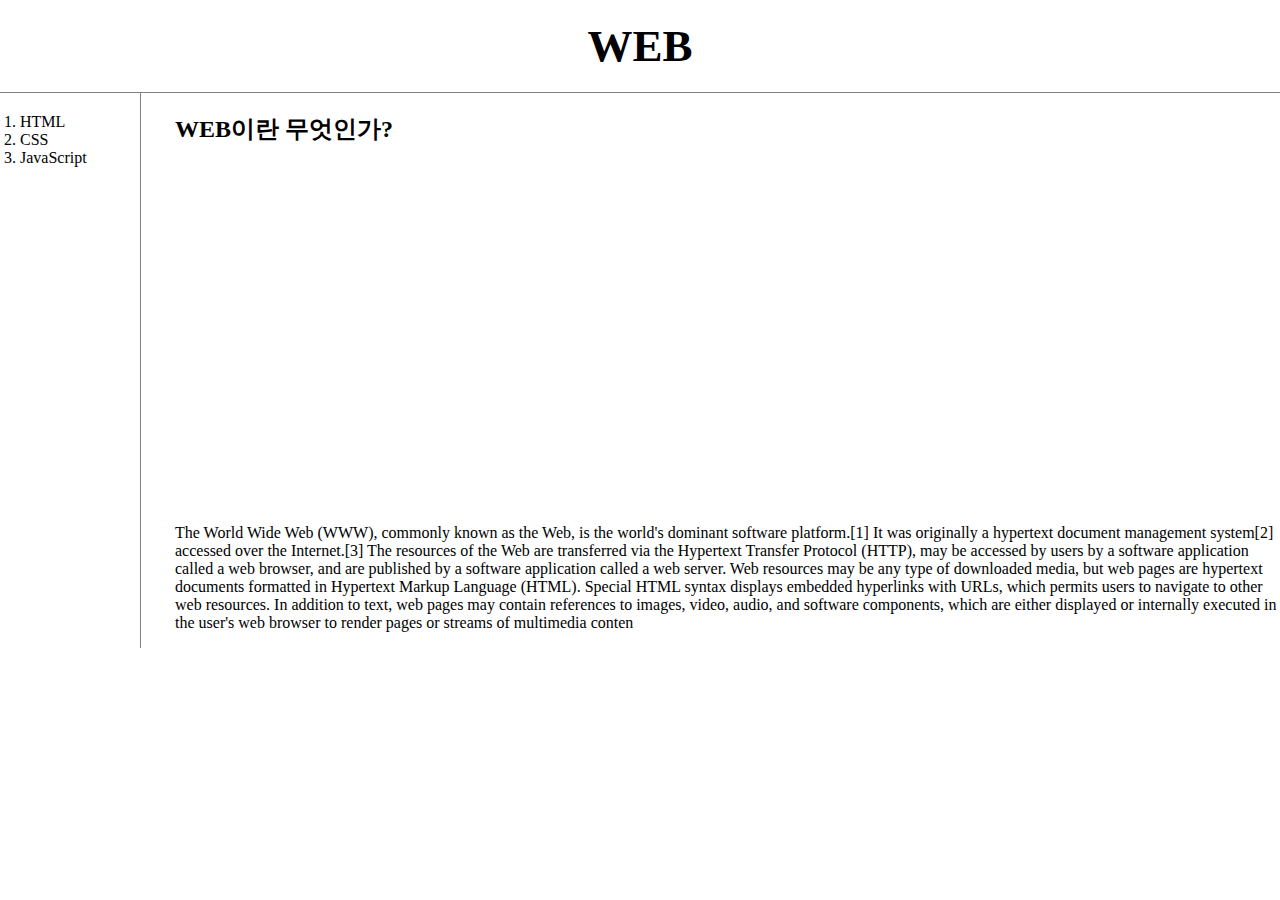
<file: index.html>
<!DOCTYPE html>
<html>
<head>
<title>WEB1 - WEB </title>
<meta charset="utf-8">
<link rel="stylesheet" href="style.css" />
</head>
<body>
<h1><a href="index.html">WEB</a></h1>
<div id="grid">
<ol>
<li><a href="1.html">HTML</a></li>
<li><a href="2.html">CSS</a></li>
<li><a href="3.html">JavaScript</a></li>
</ol>
<div id="article">
<h2>WEB이란 무엇인가?</h2>
<p>
    <iframe width="560" height="315" src="https://www.youtube.com/embed/fW8ThMMNEI0" title="YouTube video player" frameborder="0" allow="accelerometer; autoplay; clipboard-write; encrypted-media; gyroscope; picture-in-picture" allowfullscreen></iframe>
</p>
<p style="margin-top: 40px;">
The World Wide Web (WWW), commonly known as the Web, is the world's dominant software platform.[1] It was
originally a hypertext document management system[2] accessed over the Internet.[3]
The resources of the Web are transferred via the Hypertext Transfer Protocol (HTTP), may be accessed by users by
a software application called a web browser, and are published by a software application called a web server.
Web resources may be any type of downloaded media, but web pages are hypertext documents formatted in
Hypertext Markup Language (HTML). Special HTML syntax displays embedded hyperlinks with URLs, which permits users
to navigate to other web resources. In addition to text, web pages may contain references to images, video, audio, and
software components, which are either displayed or internally executed in the user's web browser to render pages or
streams of multimedia conten
</p>
<div id="disqus_thread"></div>
<script>
    /**
    *  RECOMMENDED CONFIGURATION VARIABLES: EDIT AND UNCOMMENT THE SECTION BELOW TO INSERT DYNAMIC VALUES FROM YOUR PLATFORM OR CMS.
    *  LEARN WHY DEFINING THESE VARIABLES IS IMPORTANT: https://disqus.com/admin/universalcode/#configuration-variables    */
    /*
    var disqus_config = function () {
    this.page.url = PAGE_URL;  // Replace PAGE_URL with your page's canonical URL variable
    this.page.identifier = PAGE_IDENTIFIER; // Replace PAGE_IDENTIFIER with your page's unique identifier variable
    };
    */
    (function() { // DON'T EDIT BELOW THIS LINE
    var d = document, s = d.createElement('script');
    s.src = 'https://web1-pkj842qygv.disqus.com/embed.js';
    s.setAttribute('data-timestamp', +new Date());
    (d.head || d.body).appendChild(s);
    })();
</script>
<noscript>Please enable JavaScript to view the <a href="https://disqus.com/?ref_noscript">comments powered by Disqus.</a></noscript>
</body>
</html>
</file>
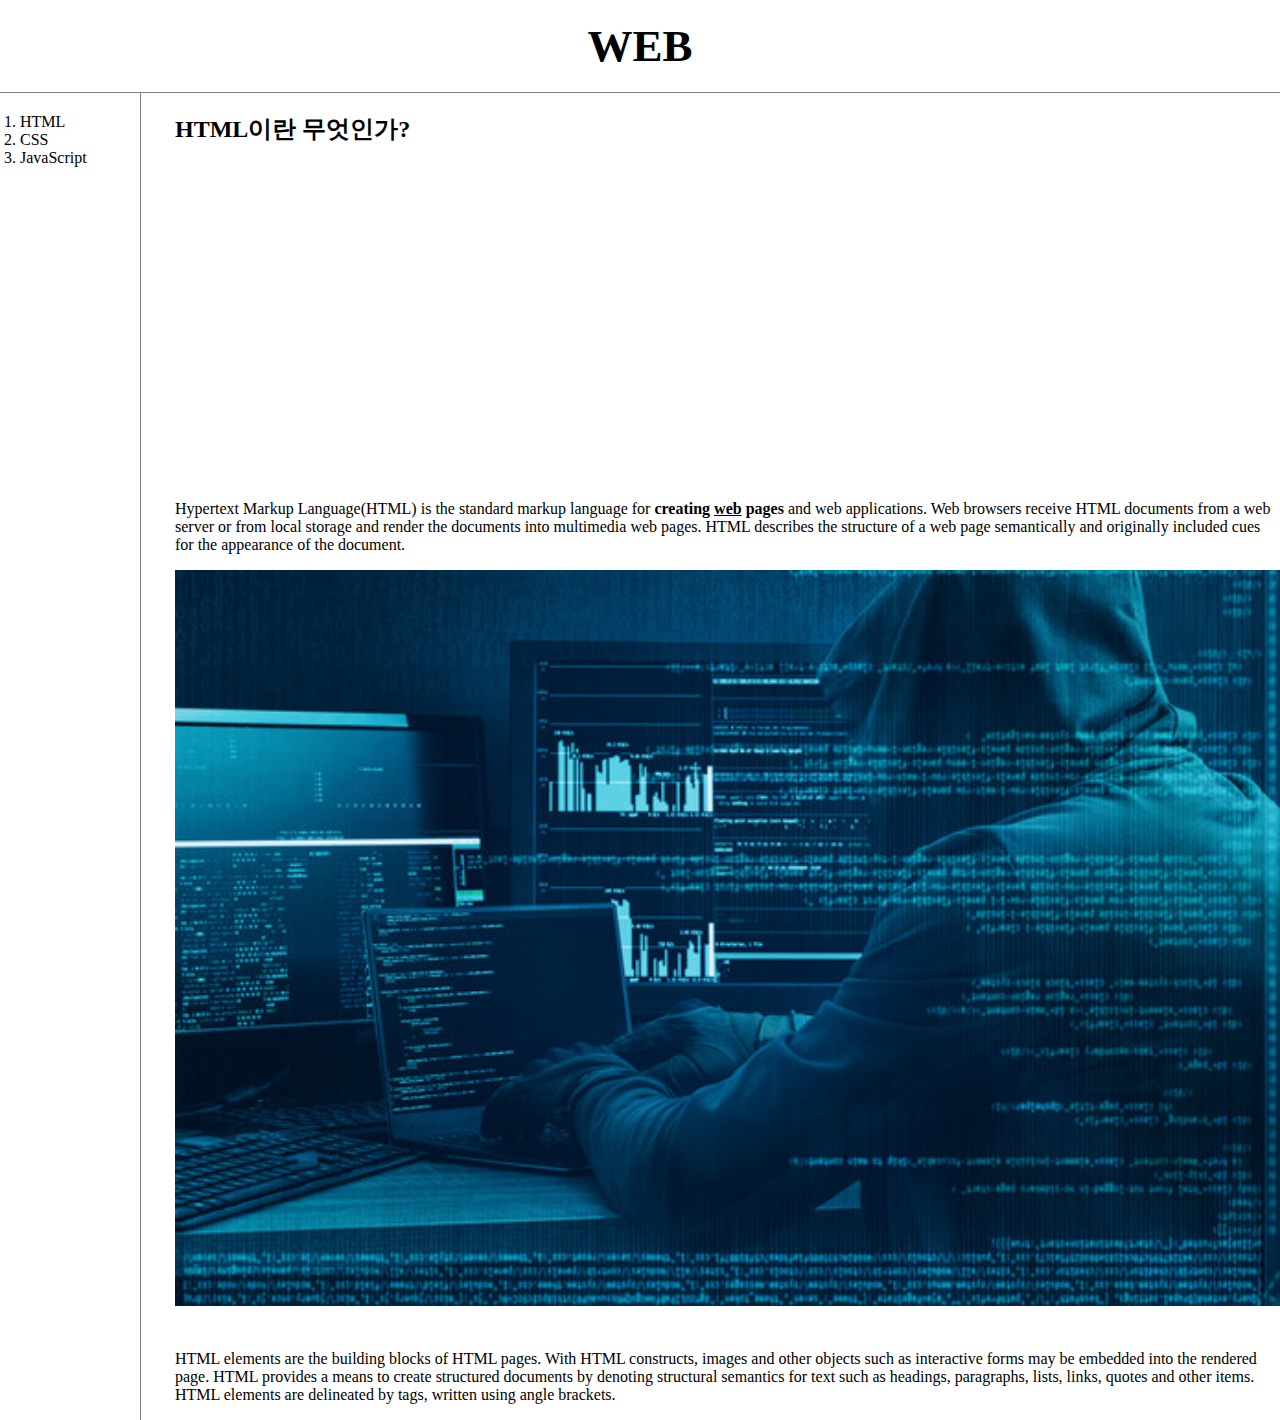
<file: 1.html>
<!DOCTYPE html>
<html>
    <head>
        <title>WEB1 - HTML
        </title>
        <meta charset="utf-8">
        <link rel="stylesheet" href="style.css"/>
    </head>
    <body>
        <h1>
            <a href="index.html">WEB</a>
        </h1>
        <div id="grid">
        <ol>
            <li>
                <a href="1.html">HTML</a>
            </li>
            <li>
                <a href="2.html">CSS</a>
            </li>
            <li>
                <a href="3.html">JavaScript</a>
            </li>
        </ol>
        <div id="article">
        <h2>HTML이란 무엇인가?</h2>
        <p>
            <iframe
                width="560"
                height="315"
                src="https://www.youtube.com/embed/H_Ssrb_VSAM"
                title="YouTube video player"
                frameborder="0"
                allow="accelerometer; autoplay; clipboard-write; encrypted-media; gyroscope; picture-in-picture"
                allowfullscreen="allowfullscreen"></iframe>
        </p>

        <p>
            <a
                href="https://www.w3.org/TR/2011/WD-html5-20110405/"
                title="HTML5 specification">Hypertext Markup Language(HTML)</a>
            is the standard markup language for
            <strong>creating
                <u>web</u>
                pages</strong>
            and web applications. Web browsers receive HTML documents from a web server or
            from local storage and render the documents into multimedia web pages. HTML
            describes the structure of a web page semantically and originally included cues
            for the appearance of the document.</p>
        <img src="coding.jpg" width="100%">
        <p style="margin-top: 40px;">
            HTML elements are the building blocks of HTML pages. With HTML constructs,
            images and other objects such as interactive forms may be embedded into the
            rendered page. HTML provides a means to create structured documents by denoting
            structural semantics for text such as headings, paragraphs, lists, links, quotes
            and other items. HTML elements are delineated by tags, written using angle
            brackets.
        </p>
        <div id="disqus_thread"></div>
        <script>
            /**
    *  RECOMMENDED CONFIGURATION VARIABLES: EDIT AND UNCOMMENT THE SECTION BELOW TO INSERT DYNAMIC VALUES FROM YOUR PLATFORM OR CMS.
    *  LEARN WHY DEFINING THESE VARIABLES IS IMPORTANT: https://disqus.com/admin/universalcode/#configuration-variables    */
            /*
    var disqus_config = function () {
    this.page.url = PAGE_URL;  // Replace PAGE_URL with your page's canonical URL variable
    this.page.identifier = PAGE_IDENTIFIER; // Replace PAGE_IDENTIFIER with your page's unique identifier variable
    };
    */
            (function () { // DON'T EDIT BELOW THIS LINE
                var d = document,
                    s = d.createElement('script');
                s.src = 'https://web1-pkj842qygv.disqus.com/embed.js';
                s.setAttribute('data-timestamp', + new Date());
                (d.head || d.body).appendChild(s);
            })();
        </script>
        <noscript>Please enable JavaScript to view the
            <a href="https://disqus.com/?ref_noscript">comments powered by Disqus.</a>
        </noscript>
    </body>
</html>
</file>
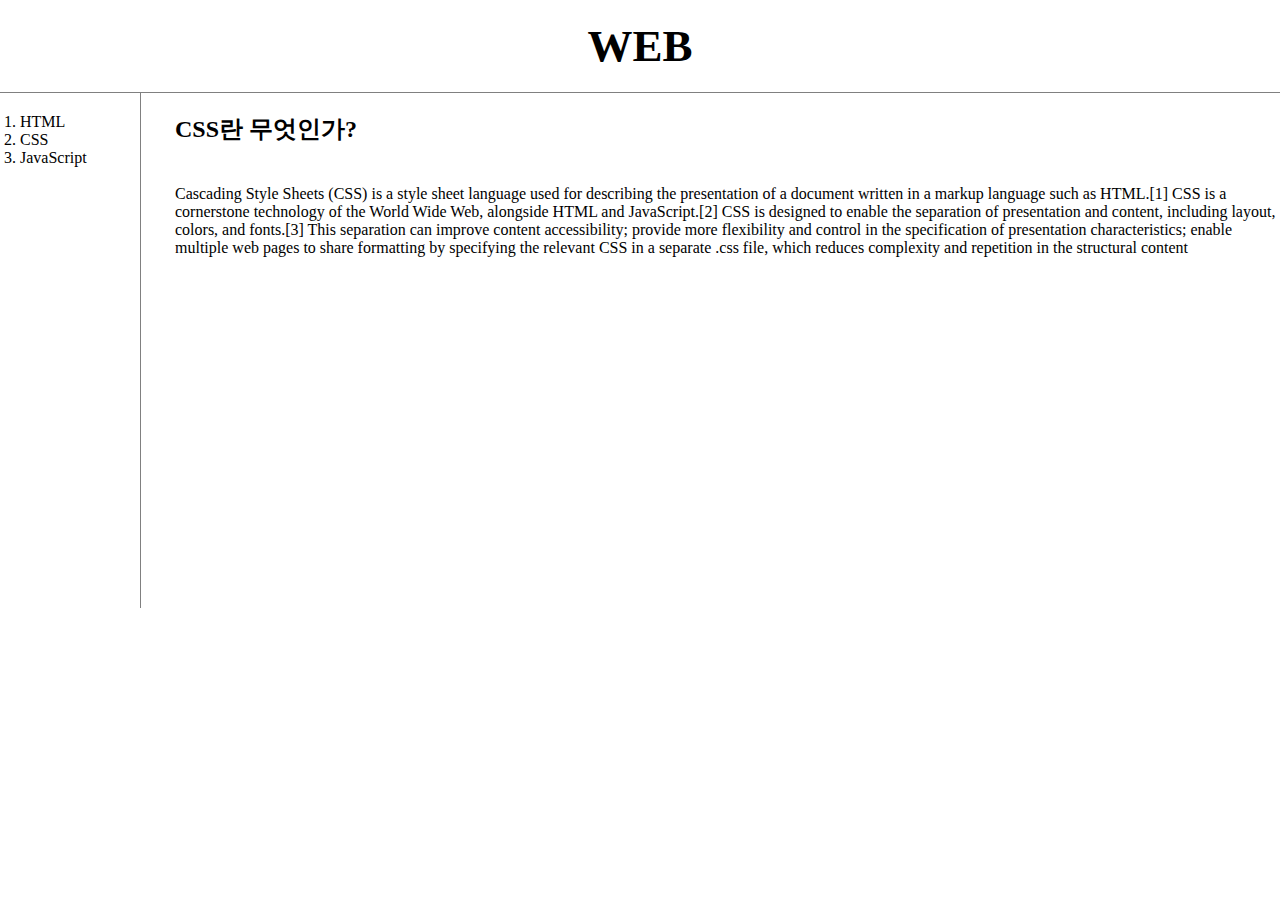
<file: 2.html>
<!DOCTYPE html>
<html>
<head>
<title>WEB1 - CSS </title>
<meta charset="utf-8">
<link rel="stylesheet" href="style.css" />
</head>
<body>
<h1><a href="index.html">WEB</a></h1>
<div id="grid">
<ol>
<li><a href="1.html">HTML</a></li>
<li><a href="2.html">CSS</a></li>
<li><a href="3.html">JavaScript</a></li>
</ol>
<div id="article">
<h2>CSS란 무엇인가?</h2>
<p style="margin-top: 40px;">
Cascading Style Sheets (CSS) is a style sheet language used for describing the presentation
of a document written in a markup language such as HTML.[1] CSS is a cornerstone technology
of the World Wide Web, alongside HTML and JavaScript.[2]
CSS is designed to enable the separation of presentation and content, including layout,
colors, and fonts.[3] This separation can improve content accessibility; provide more flexibility
and control in the specification of presentation characteristics; enable multiple web pages to
share formatting by specifying the relevant CSS in a separate .css file, which reduces complexity
and repetition in the structural content
</p>
<p> 
    <iframe width="560" height="315" src="https://www.youtube.com/embed/39vz1A1BhoU" title="YouTube video player" frameborder="0" allow="accelerometer; autoplay; clipboard-write; encrypted-media; gyroscope; picture-in-picture" allowfullscreen></iframe>
</p>
<div id="disqus_thread"></div>
<script>
    /**
    *  RECOMMENDED CONFIGURATION VARIABLES: EDIT AND UNCOMMENT THE SECTION BELOW TO INSERT DYNAMIC VALUES FROM YOUR PLATFORM OR CMS.
    *  LEARN WHY DEFINING THESE VARIABLES IS IMPORTANT: https://disqus.com/admin/universalcode/#configuration-variables    */
    /*
    var disqus_config = function () {
    this.page.url = PAGE_URL;  // Replace PAGE_URL with your page's canonical URL variable
    this.page.identifier = PAGE_IDENTIFIER; // Replace PAGE_IDENTIFIER with your page's unique identifier variable
    };
    */
    (function() { // DON'T EDIT BELOW THIS LINE
    var d = document, s = d.createElement('script');
    s.src = 'https://web1-pkj842qygv.disqus.com/embed.js';
    s.setAttribute('data-timestamp', +new Date());
    (d.head || d.body).appendChild(s);
    })();
</script>
<noscript>Please enable JavaScript to view the <a href="https://disqus.com/?ref_noscript">comments powered by Disqus.</a></noscript>
</body>
</html>
</file>
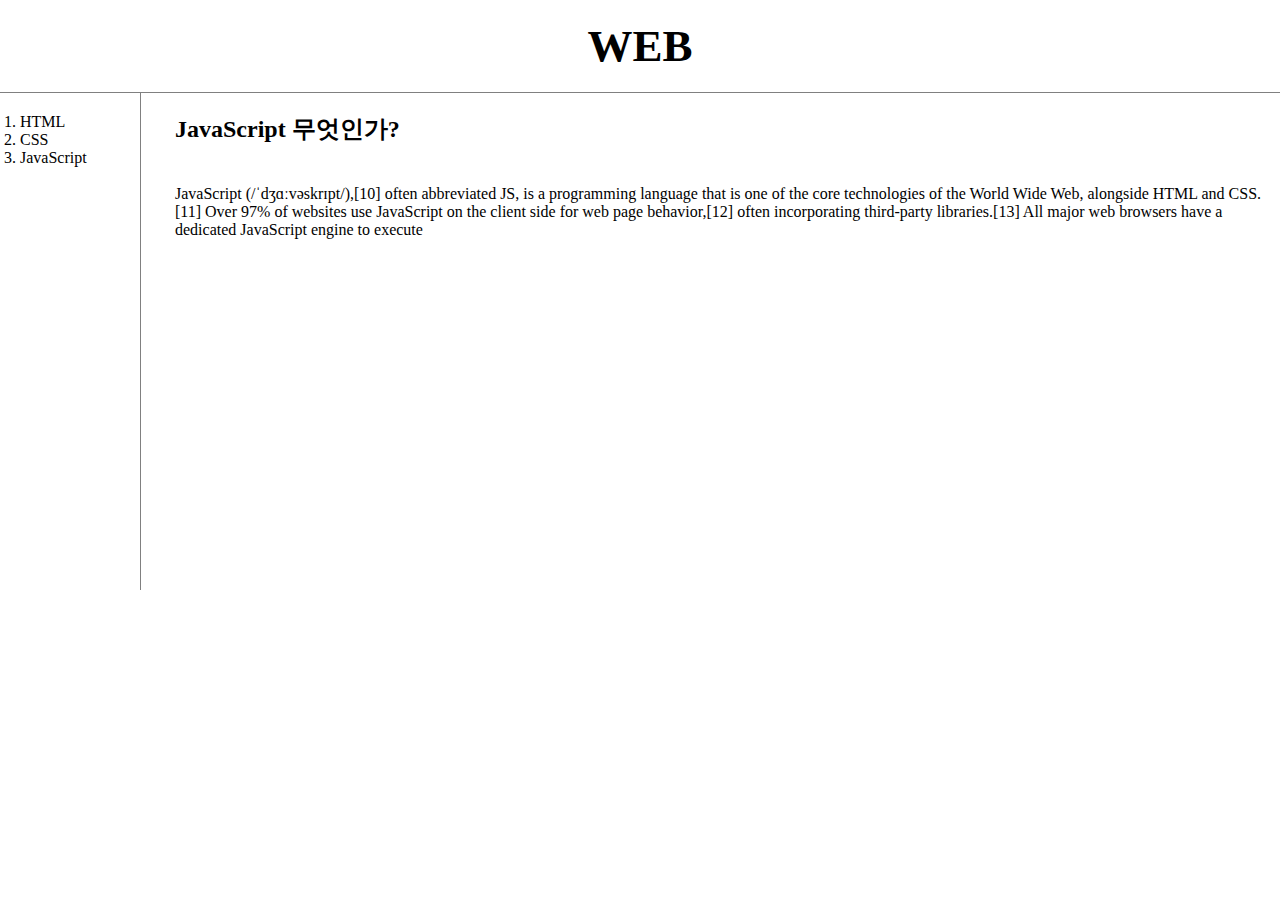
<file: 3.html>
<!DOCTYPE html>
<html>
<head>
<title>WEB1 - JavaScript </title>
<meta charset="utf-8">
<link rel="stylesheet" href="style.css" />
</head>
<body>
<h1><a href="index.html">WEB</a></h1>
<div id="grid">
<ol>
<li><a href="1.html">HTML</a></li>
<li><a href="2.html">CSS</a></li>
<li><a href="3.html">JavaScript</a></li>
</ol>
<div id="article">
<h2>JavaScript 무엇인가?</h2>
<p style="margin-top: 40px;">
JavaScript (/ˈdʒɑːvəskrɪpt/),[10] often abbreviated JS, is a programming language that is one of
the core technologies of the World Wide Web, alongside HTML and CSS.[11] Over 97% of websites
use JavaScript on the client side for web page behavior,[12] often incorporating third-party
libraries.[13] All major web browsers have a dedicated JavaScript engine to execute
</p>
<p>
    <iframe width="560" height="315" src="https://www.youtube.com/embed/px-5YXnWDxs" title="YouTube video player" frameborder="0" allow="accelerometer; autoplay; clipboard-write; encrypted-media; gyroscope; picture-in-picture" allowfullscreen></iframe>
</p>
<div id="disqus_thread"></div>
<script>
    /**
    *  RECOMMENDED CONFIGURATION VARIABLES: EDIT AND UNCOMMENT THE SECTION BELOW TO INSERT DYNAMIC VALUES FROM YOUR PLATFORM OR CMS.
    *  LEARN WHY DEFINING THESE VARIABLES IS IMPORTANT: https://disqus.com/admin/universalcode/#configuration-variables    */
    /*
    var disqus_config = function () {
    this.page.url = PAGE_URL;  // Replace PAGE_URL with your page's canonical URL variable
    this.page.identifier = PAGE_IDENTIFIER; // Replace PAGE_IDENTIFIER with your page's unique identifier variable
    };
    */
    (function() { // DON'T EDIT BELOW THIS LINE
    var d = document, s = d.createElement('script');
    s.src = 'https://web1-pkj842qygv.disqus.com/embed.js';
    s.setAttribute('data-timestamp', +new Date());
    (d.head || d.body).appendChild(s);
    })();
</script>
<noscript>Please enable JavaScript to view the <a href="https://disqus.com/?ref_noscript">comments powered by Disqus.</a></noscript>
</body>
</html
</file>
<file: style.css>
body {
    margin: 0;

}

a {
    color: black;
    text-decoration: none;

}

h1 {
    font-size: 45px;
    text-align: center;
    border-bottom: 1px solid gray;
    margin: 0;
    padding: 20px;

}

#grid ol {
    border-right: 1px solid gray;
    width: 100px;
    margin: 0;
    padding: 20px;
}
#grid {
    display: grid;
    grid-template-columns: 150px 1fr;
}
 #article  {
        padding-left: 25px;
    }

@media(max-width :800px) {
    #gride {
        display: block;

    }
    #grid ol {
        border-right: none;

    }
    h1 {
        border-bottom: none;
    }
}
</file>
